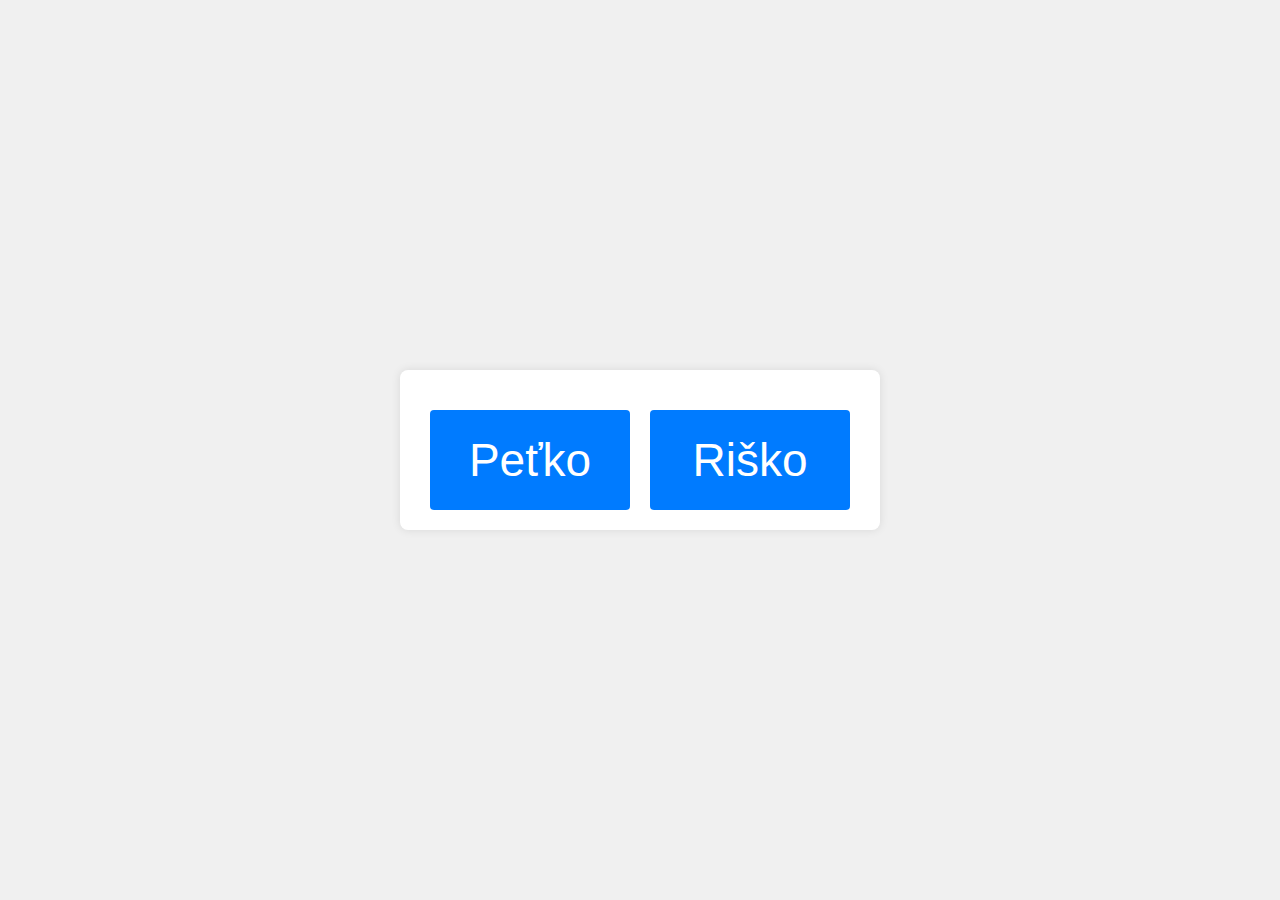
<file: Index.html>
<!DOCTYPE html>
<html lang="en">
<head>
    <meta charset="UTF-8">
    <meta name="viewport" content="width=device-width, initial-scale=1.0">
    <title>Ktore decko?</title>
    <link rel="stylesheet" href="stylesheet.css"/>
    <style>
        body {
            font-family: Arial, sans-serif;
            display: flex;
            justify-content: center;
            align-items: center;
            height: 100vh;
            margin: 0;
            background-color: #f0f0f0;
        }
        .deti{
            text-align: center;
            background: #fff;
            padding: 20px;
            border-radius: 8px;
            box-shadow: 0 0 10px rgba(0, 0, 0, 0.1);
        }
        .links {
            display: flex;
            justify-content: center;
            margin-top: 20px;
        }
        .link-box {
            width: 200px;
            height: 100px;
            margin: 0 10px;
            background-color: #007BFF;
            display: flex;
            justify-content: center;
            align-items: center;
            color: white;
            font-size: 46px;
            text-decoration: none;
            border-radius: 4px;
            transition: background-color 0.3s;
        }
        .link-box:hover {
            background-color: #0056b3;
        }
    </style>

</head>
<body>
    <div class="deti">
        <div class="links">
            <a href="Petko.html" class="link-box">Peťko</a>
            <a href="Petko.html" class="link-box">Riško</a>
        </div>
    </div>

</body>
</html>
</file>
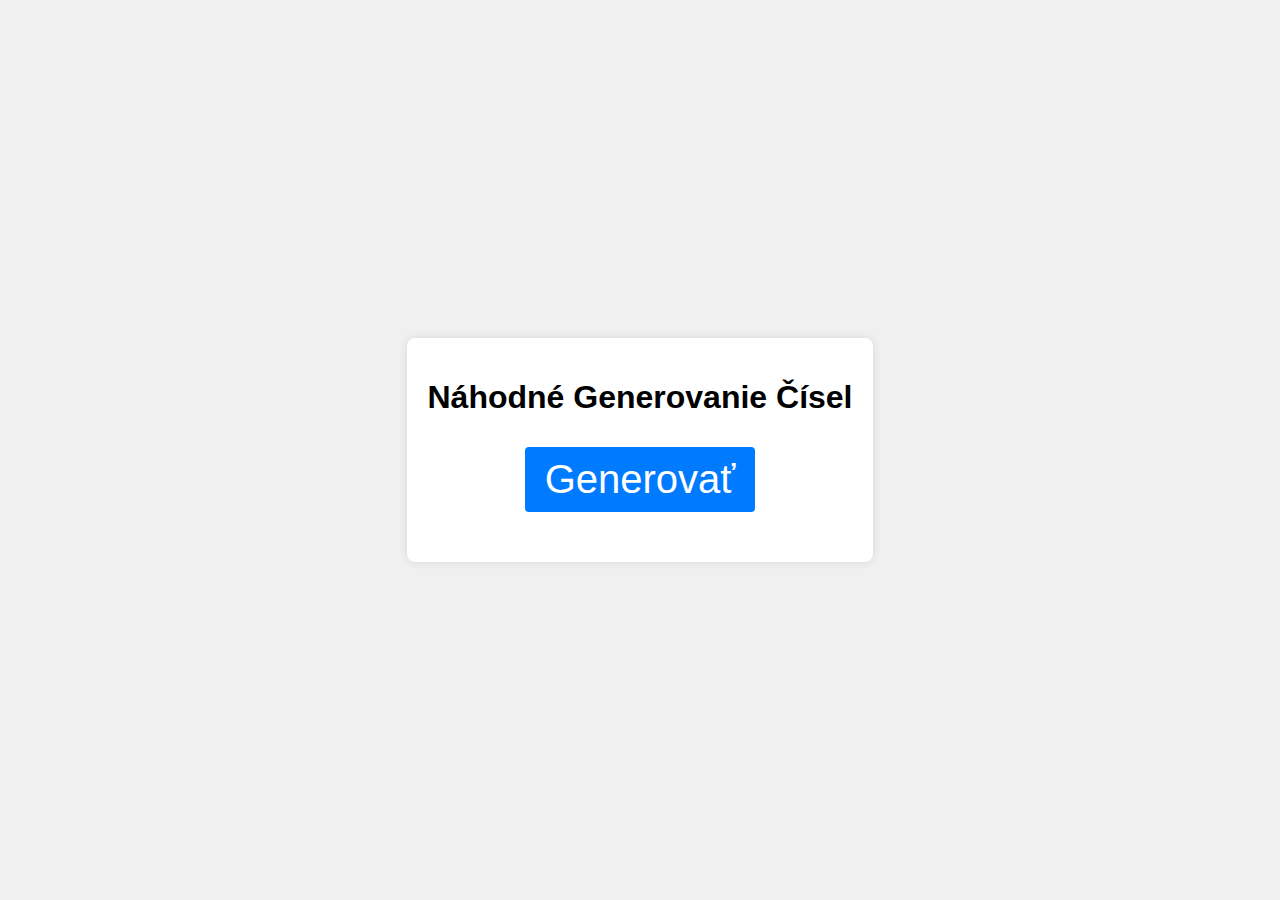
<file: Petko.html>
<!DOCTYPE html>
<html lang="sk">
<head>
    <meta charset="UTF-8">
    <meta name="viewport" content="width=device-width, initial-scale=1.0">
    <title>Náhodné Generovanie Čísel</title>
    <style>
        body {
            font-family: Arial, sans-serif;
            display: flex;
            justify-content: center;
            align-items: center;
            height: 100vh;
            margin: 0;
            background-color: #f0f0f0;
        }
        .container {
            text-align: center;
            background: #fff;
            padding: 20px;
            border-radius: 8px;
            box-shadow: 0 0 10px rgba(0, 0, 0, 0.1);
        }
        button {
            padding: 10px 20px;
            margin: 10px;
            border: none;
            background-color: #007BFF;
            color: white;
            border-radius: 4px;
            cursor: pointer;
            font-size: 40px;
        }
        button:hover {
            background-color: #0056b3;
        }
        .result {
            margin-top: 20px;
            font-size: 40px;
            font-weight: bold;
        }
    </style>
</head>
<body>
<div class="container">
    <h1>Náhodné Generovanie Čísel</h1>

    <button onclick="generateRandomNumber()">Generovať</button>
    <div class="result" id="result"></div>
</div>

<script>
    function generateRandomNumber() {
        var min = 0//parseInt(document.getElementById('min').value);
        var max = 999//parseInt(document.getElementById('max').value);
        var randomNumber = Math.floor(Math.random() * (max - min + 1)) + min;
        document.getElementById('result').textContent = randomNumber;
    }
</script>
</body>
</html>
</file>
<file: stylesheet.css>
body {
    font-family: Arial, sans-serif;
    display: flex;
    justify-content: center;
    align-items: center;
    height: 100vh;
    margin: 0;
    background-color: #f0f0f0;
}
.deti{
    text-align: center;
    background: #fff;
    padding: 20px;
    border-radius: 8px;
    box-shadow: 0 0 10px rgba(0, 0, 0, 0.1);
}
.links {
    display: flex;
    justify-content: center;
    margin-top: 20px;
}
.link-box {
    width: 200px;
    height: 100px;
    margin: 0 10px;
    background-color: #007BFF;
    display: flex;
    justify-content: center;
    align-items: center;
    color: white;
    font-size: 46px;
    text-decoration: none;
    border-radius: 4px;
    transition: background-color 0.3s;
}
.link-box:hover {
    background-color: #0056b3;
}
</file>
